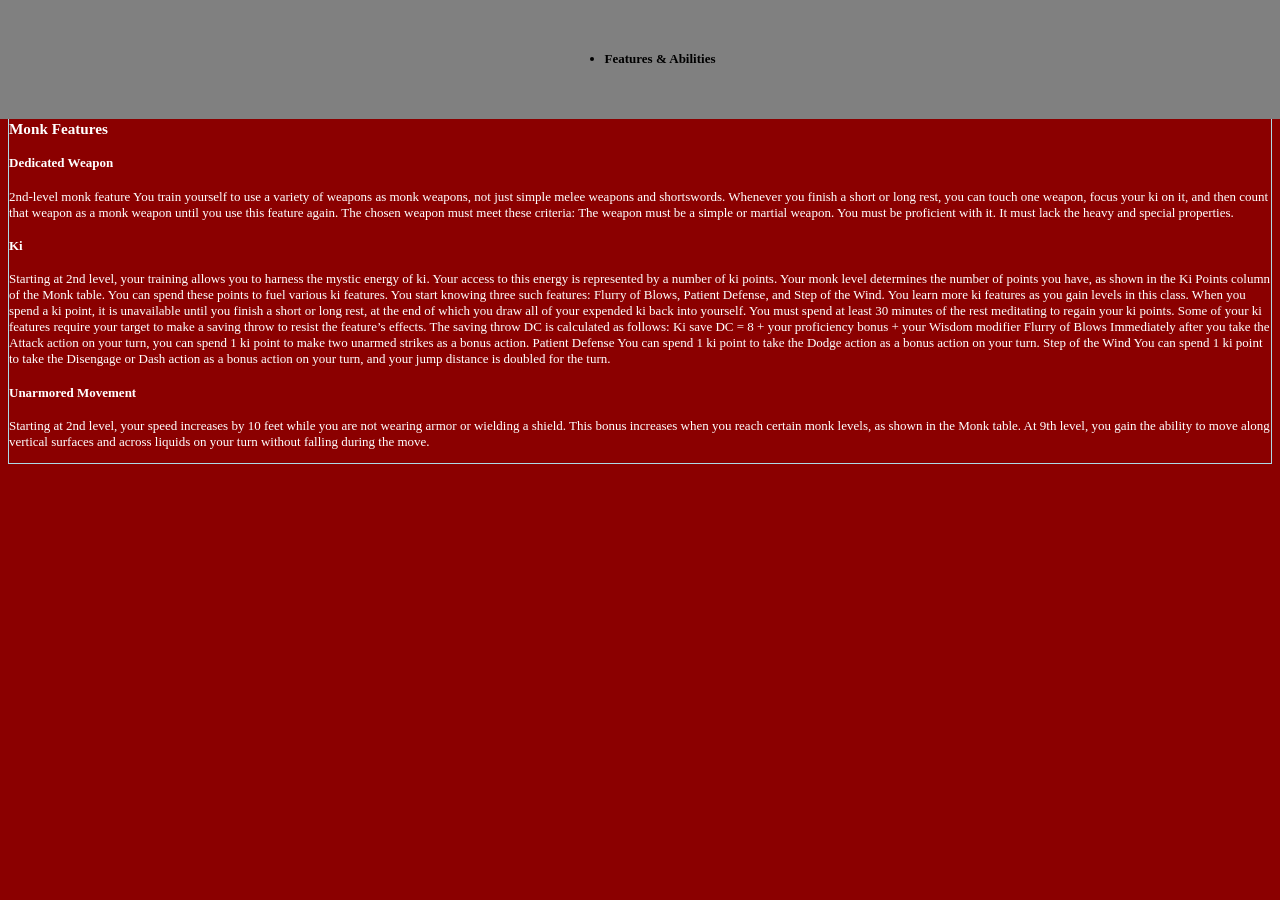
<file: appendix.html>
<!DOCTYPE html>
<html lang="en">
<head>
  <meta charset="UTF-8">
  <meta http-equiv="X-UA-Compatible" content="IE=Edge">
  <meta name="viewport" content="width=device-width, initial-scale=1">

  <title>Appendix</title>
  
  <!-- HTML -->
  

  <!-- Custom Styles -->
  <link rel="stylesheet" href="style.css">
</head>
<body>
  <div class="page-wrapper">
  <div id="appendix-nav">
    <h1>Appendix</h1>
    <div id="nav-links" class="container">
      <ul>
        <li>Features & Abilities</li>
      </ul>
    </div>
  </div><!-- end nav -->
  <div id="feats-abilities" class="app-section">
    <h2>Features and Abilities</h2>
    <h3>Monk Features</h3>
    <h4>Dedicated Weapon</h4>
  <p>2nd-level monk feature
You train yourself to use a variety of weapons as monk weapons, not just simple melee weapons and shortswords. Whenever you finish a short or long rest, you can touch one weapon, focus your ki on it, and then count that weapon as a monk weapon until you use this feature again.

The chosen weapon must meet these criteria:

    The weapon must be a simple or martial weapon.
    You must be proficient with it.
    It must lack the heavy and special properties.
</p>

<h4>Ki</h4>
<p>Starting at 2nd level, your training allows you to harness the mystic energy of ki. Your access to this energy is represented by a number of ki points. Your monk level determines the number of points you have, as shown in the Ki Points column of the Monk table.

You can spend these points to fuel various ki features. You start knowing three such features: Flurry of Blows, Patient Defense, and Step of the Wind. You learn more ki features as you gain levels in this class.

When you spend a ki point, it is unavailable until you finish a short or long rest, at the end of which you draw all of your expended ki back into yourself. You must spend at least 30 minutes of the rest meditating to regain your ki points.

Some of your ki features require your target to make a saving throw to resist the feature’s effects. The saving throw DC is calculated as follows:

Ki save DC = 8 + your proficiency bonus + your Wisdom modifier

Flurry of Blows
Immediately after you take the Attack action on your turn, you can spend 1 ki point to make two unarmed strikes as a bonus action.

Patient Defense
You can spend 1 ki point to take the Dodge action as a bonus action on your turn.

Step of the Wind
You can spend 1 ki point to take the Disengage or Dash action as a bonus action on your turn, and your jump distance is doubled for the turn.</p>

<h4>Unarmored Movement</h4>
<p>Starting at 2nd level, your speed increases by 10 feet while you are not wearing armor or wielding a shield. This bonus increases when you reach certain monk levels, as shown in the Monk table.

At 9th level, you gain the ability to move along vertical surfaces and across liquids on your turn without falling during the move.</p>
  </div>
  
  
  
  <script src="main.js"></script>
</body>
</html>
</file>
<file: style.css>
/* Universal Styles */
body {
    background-color: darkred;
    font-size: small;
    color: white;
}

/* text styles*/

.mini-title {
    font-size: .5em;
    margin: 1px;
    text-transform: uppercase;
}

#hp {
    font-size: 1.6em;
    padding: 0px;
}

.init-ac{
    font-size:1.2em;
}

.ability > span {
    margin-bottom: 5px;
    text-align: center;
}

.ability-save-no-prof {
    color: yellow;
}

.ability-score {
     }

.ability-mod {
    font-size: 1.5em;
    font-weight: bold;

}

.ability-save-prof {
    color: yellow;
    font-weight: bold;
}
/* tables */

table {
    width:100%;
}

th {
    display:none;
}

/* NAV SECTION */
    
#nav-links {
    position: fixed;
    top: 0;
    left: 0;
    width: 100%;
    background-color: gray;
    margin-left: 0%;
    margin-right: 0%;
    padding-top: 3%;
    padding-bottom: 3%;
    display: flex;
    list-style: none;
    font-size: 1em;
    font-weight: bold;
    color: black;
    flex-flow: row;
    align-content: center;
    justify-content: space-around;
}

#page-wrapper {
    padding-top:100px;
}

#nav-wrapper {
    margin-right: 2%;
    margin-left: 2%;
    background-color: black;
    
}

#nav-top {
    display: flex;
    justify-content: space-between;
}

#title {
    font-size: .75em;
    width: 40%;
    background-image: url(Assets/skull-butterfly.jpg);
    background-size: contain;
    background-position: top right;
    background-repeat: no-repeat;
}

#title > h1 {
    margin-top:20%;
    padding-top:5%;
    padding-bottom:5%;
    padding-left:5%;
    
}

#bubbles {
    width: 60%;
    display: flex;
    justify-content: right;
    align-items: center;
    gap: 2%;
    border-radius: 50%;
}

.bubble-item {
    background-color: hsla(235, 0%, 100%, 0.29);
    border-radius: 50%;
    outline: 2px solid darkorange;

    text-align: center;
    display:flex;
    flex-flow: column wrap;
    align-items: center;
    justify-content: center; }

#initiative-bubble {
    width: 80px;
    height: 80px;
    background-color: black;
    background-size: contain;
    background-blend-mode: multiply;
}

#hp-bubble-container {
    background-color:black;
    background-size: contain;
    background-blend-mode: multiply;
    display: flex;
    flex-flow: column wrap;
    align-items: center;
    justify-content: center;
    width: 140px;
    height: 140px;
    border-radius:50%;
}

#temp-hp{

    border: 2px dotted mediumvioletred;
    border-radius: 10px;
    width: 45px;
    height: 45px;
}

#ac-bubble {
    background-color:black;
    background-size: contain;
    background-blend-mode: multiply;
    width:80px;
    height:80px;
}

#death-save-bar {
    display: flex;
    flex-flow: row;
    align-items: center;
    justify-content: center;
    padding-top: 2%;
    padding-bottom: 2%;
    margin-top: 3%;
    background-color: hsla(235, 0%, 100%, 0.29); }

.death-save {
    display:flex;
    flex-flow: column;
    align-items:center;
}

#hit-dice-wrapper {
    padding-top: 2%;
    padding-bottom: 2%;
    margin-top: 3%;
    margin-bottom: 3%;
    background-color: hsla(235, 0%, 100%, 0.29); }

#hit-dice{
    text-align:center;
}

#hit-dice-counter{
    display:flex;
    flex-flow: row;
    align-items: center;
    justify-content: center;
}

.hit-die {
    display: flex;
    flex-flow: column;
    align-items: center;
}

#subnav {
    margin-top: 2%;
    margin-right: 2%;
    margin-left: 2%;
    display: flex;
    flex-direction:column;
    align-items: stretch;
    flex-wrap: nowrap;
    justify-content: space-around;
}

/* sidebar - everything in sidebar */

#sidebar{
width: 100%;
    
    display:flex;
    flex-direction:column;
}

.sidebar-item {
    background-color: black;
    margin-bottom: 10px;
    padding: 10px;
}

/* basics section */

#basics-1 {
    
}

.basics-item {
    margin: 3%;
    font-size: small;
}

#basics-list {
    padding-top:2em;
}

#pfp {
    float: left;
    width: 140px;
    height: 140px;
    padding: 3px;
    border-radius: 50%;
    margin-right: 8%;
    background-image: url(Assets/trippy-bg.gif);
    background-size: cover;
    
}

#conditions-2 {

    
}

#conditions-list {
    display:flex;
    flex-direction:row;
    flex-wrap: wrap;
    justify-content: space-evenly;

}

.condition {
    display:flex;
    flex-direction:column;
    align-content: space-between;
}

#exhaustion-list {
    display:flex;
    flex-direction:row;
    flex-wrap: wrap;
    justify-content: center;

}

.exhaustion {
    display:flex;
    flex-direction:column;
    justify-content:center;
}



#defenses-proficiencies-3 {
    
}

#skills {
    
}
/* MAIN - everything in body not in sidebar 5 to 7 */

#main {
    display:flex;
    flex-direction:column;
}

.main-item {
    background-color: black;
    margin-bottom: 10px;
    padding: 10px;
}

#abilities{
  
}

#ability-grid-wrapper{
    padding: 10px;
}

#ability-grid {
 display: grid;
 grid-template-columns: auto auto auto;
 text-align: center;
 row-gap: 10px;
 column-gap: 10px;
}

.ability {
    border: 1px solid deeppink;
    display: flex;
    flex-direction: column;
    justify-content: center;
    align-content: center;
}

#actions {
    
}

#spell-stats{
    display:flex;
    justify-content: space-around;
    text-align: center;
}

.spell-stat {
    border: 1px dashed deeppink;
}



/* foot */

#foot {
    width: 96%;
    margin: 2% 2% 2% 2%;
    text-align: center;
    background-color: black;
}

.foot-item {
    margin-bottom: 10px;
    padding: 10px;
}

#top-8 {
    display: grid;
    grid-template-columns: 1fr 1fr 1fr 1fr;
    place-items: center;
    border: 2px solid white;
}

.friend-pfp {
    width: 100px;
    height: 100px;
    border-radius: 50%;
  
    background-image: url(Assets/trippy-bg.gif);
    background-size: cover;
}

#inventory{
    display: flex;
    flex-direction: column;
    flex-wrap: wrap;    
}

.inventory-box {
    flex-basis: 46%;
    text-align: center;
    border: 1px dashed white;
    margin-bottom: 2%;
}

/* Appendix */
.app-section {
    border: 1px solid lightblue;
}
  

/* Medium devices (phones, 600px and up) */
@media only screen and (min-width: 600px) {
    

#death-save-bar {
    margin-right: 10%;
    margin-left: 10%;
    }


#hit-dice-wrapper {
    margin-right: 10%;
    margin-left: 10%;
}

/* SUBNAV - everything below the nav bar */

#subnav {
    flex-direction:row;
    align-items: stretch;
    flex-wrap: nowrap;
    justify-content: space-around;
}

/* sidebar - everything in sidebar */

#sidebar{
    flex-basis:40%;
    margin-right: 2%;
    display:flex;
    flex-direction:column;
}

/* basics section */

/* MAIN - everything in body not in sidebar 5 to 7 */

#main {
    display:flex;
    flex-direction:column;
    max-width:60%;
}




/* foot */


#inventory{
    display: flex;
    flex-direction: row;
    flex-wrap: wrap;
    justify-content: space-evenly;
    align-items: stretch;
    
}

/* Appendix */
    
    
}
</file>
